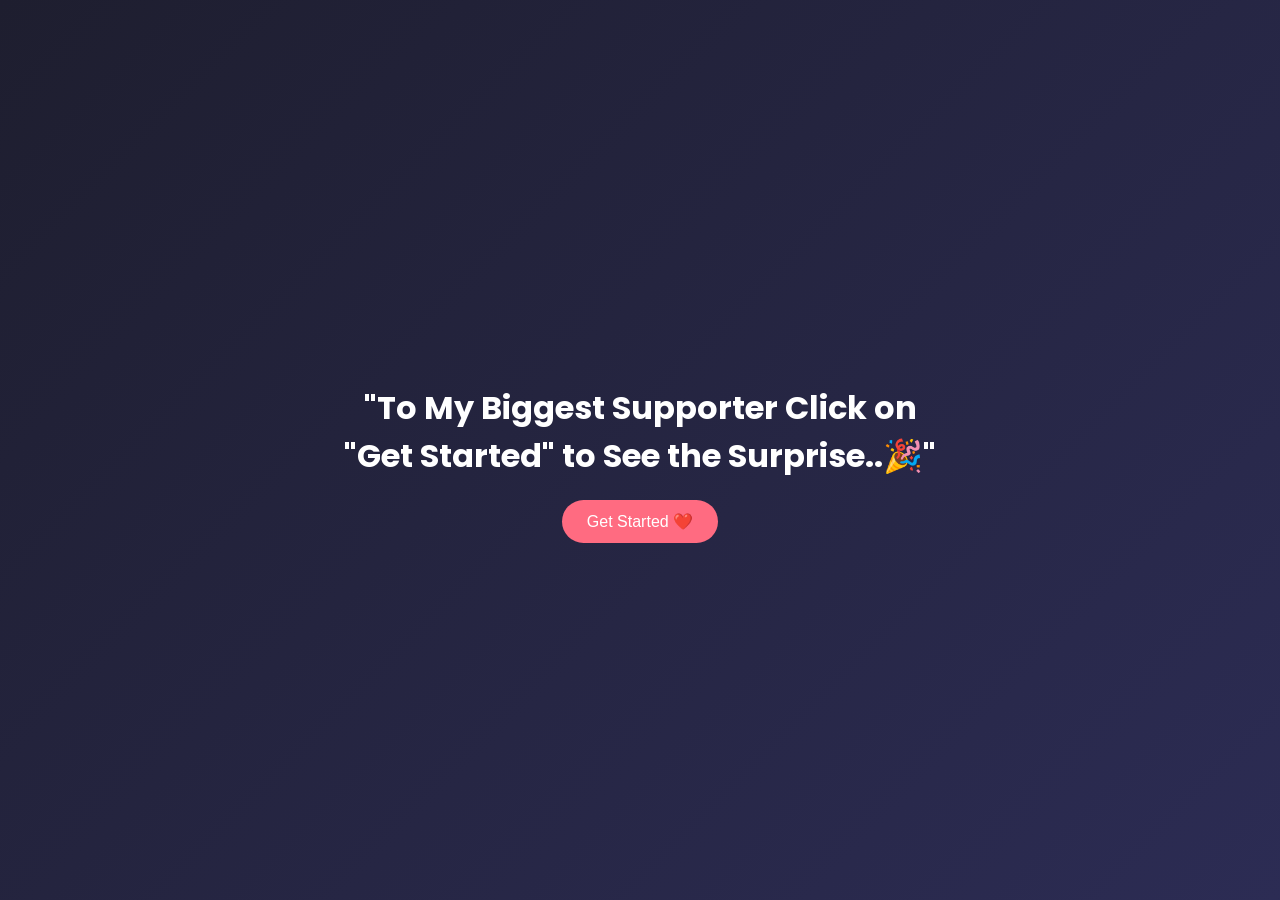
<file: index.html>
<!DOCTYPE html>
<html lang="en">
<head>
    <meta charset="UTF-8">
    <meta name="viewport" content="width=device-width, initial-scale=1.0">
    <title>Father's Day ❤️</title>
    <link rel="stylesheet" href="style.css">

    <!-- Google Font -->
    <link href="https://fonts.googleapis.com/css2?family=Poppins:wght@300;500;700&display=swap" rel="stylesheet">
</head>
<body class="landing">

    <!-- HERO SECTION -->
    <section class="hero">
        <div class="hero-content">
            <h1 class="fade-in">
                "To My Biggest Supporter Click on "Get Started" to See the Surprise..🎉"
            </h1>

            <button class="start-btn fade-in" onclick="goToPage('page2.html')">
                Get Started ❤️
            </button>
        </div>
    </section>

    <script src="script.js"></script>
</body>
</html>
</file>
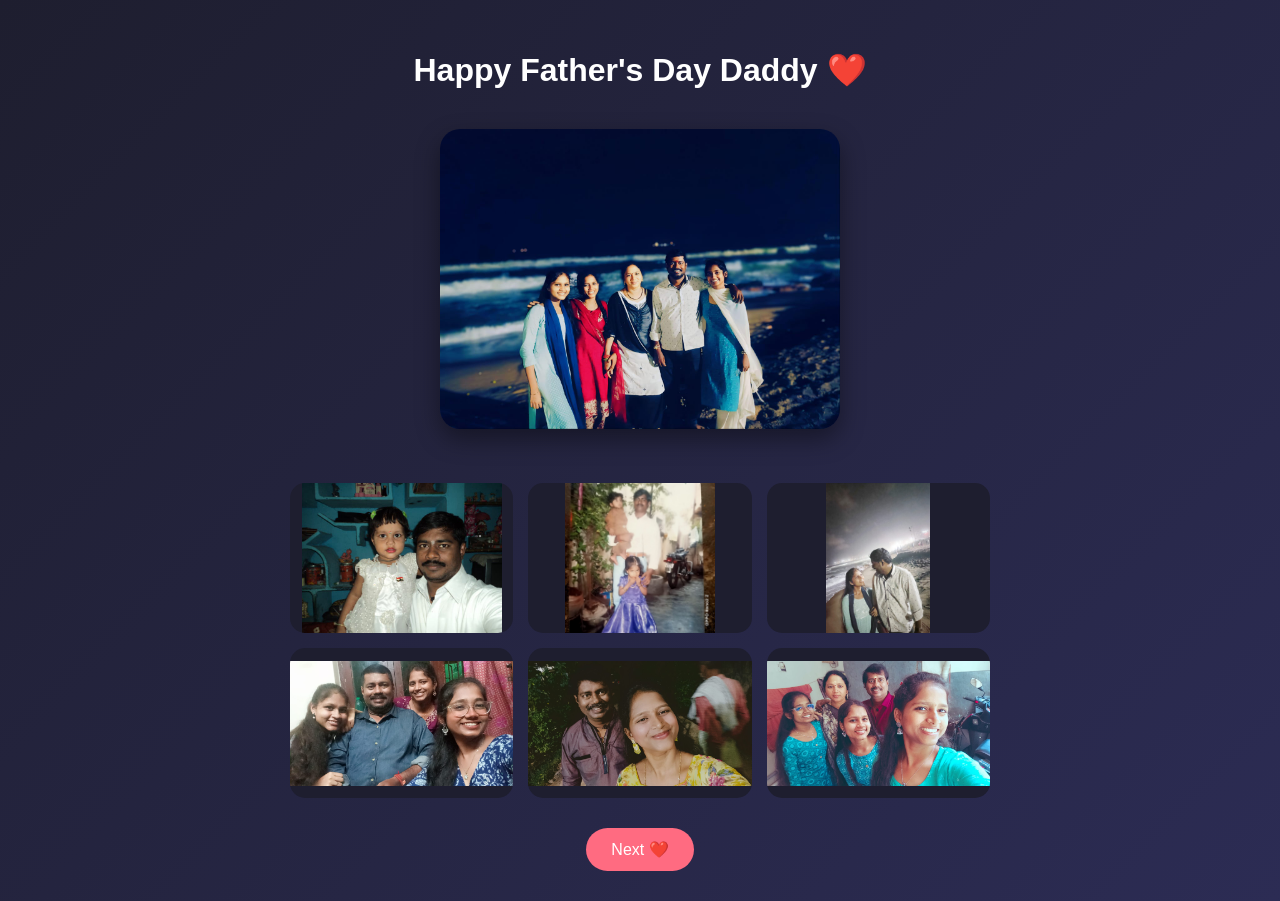
<file: page2.html>
<!DOCTYPE html>
<html lang="en">
<head>
    <meta charset="UTF-8">
    <meta name="viewport" content="width=device-width, initial-scale=1.0">
    <title>Happy Father's Day ❤️</title>
    <link rel="stylesheet" href="style.css">
</head>
<body>

    <div class="container fade-in">
        <h1>Happy Father's Day Daddy ❤️</h1>

        <!-- MAIN IMAGE -->
        <img src="dad.jpg" alt="Dad Photo" class="main-img">

        <!-- GALLERY -->
        <div class="gallery">
            <img src="mem1.jpg">
            <img src="mem2.jpg">
            <img src="mem3.jpg">
            <img src="mem4.jpg">
            <img src="mem5.jpg">
            <img src="mem6.jpg">
        </div>

        <!-- NEXT BUTTON -->
        <button class="next-btn" onclick="goToPage('page3.html')">
            Next ❤️
        </button>
    </div>

    <script src="script.js"></script>
</body>
</html>
</file>
<file: style.css>
/* GLOBAL STYLES */
body {
    margin: 0;
    font-family: 'Poppins', sans-serif;
    background: linear-gradient(135deg, #1e1e2f, #2c2c54);
    color: white;
    text-align: center;
}

/* HERO SECTION */
.hero {
    height: 100vh;
    display: flex;
    justify-content: center;
    align-items: center;
}

.hero-content {
    max-width: 600px;
}

h1 {
    font-size: 2rem;
    margin-bottom: 20px;
}

/* BUTTONS */
button {
    padding: 12px 25px;
    border: none;
    border-radius: 30px;
    background: #ff6b81;
    color: white;
    font-size: 16px;
    cursor: pointer;
    transition: 0.3s;
}

button:hover {
    background: #ff4757;
}

/* CONTAINER */
.container {
    padding: 30px;
}

/* MAIN IMAGE */
.main-img {
    width: 400px;        /* increase width */
    height: auto;        /* keeps proper ratio */
    max-width: 90%;      /* responsive for mobile */
    border-radius: 20px;
    margin: 20px 0;
    box-shadow: 0 10px 25px rgba(0,0,0,0.4); /* premium look */
}

/* GALLERY */
.gallery {
    display: grid;
    grid-template-columns: repeat(3, 1fr); /* 3 columns */
    gap: 15px;
    margin: 30px auto;
    max-width: 700px;
}

.gallery img {
    width: 100%;
    border-radius: 15px;
    transition: transform 0.3s;
}

.gallery img:hover {
    transform: scale(1.1);
}.gallery img {
    width: 100%;
    height: 150px;
    object-fit: contain;
    background: #1e1e2f;
    border-radius: 15px;
}

.gallery img:hover {
    transform: scale(1.08);
    box-shadow: 0 8px 20px rgba(0,0,0,0.5);
}

/* ANIMATIONS */
.fade-in {
    opacity: 0;
    animation: fadeIn 2s forwards;
}

@keyframes fadeIn {
    to {
        opacity: 1;
    }
}

/* TYPING TEXT */
#typed-text {
    font-size: 18px;
    margin: 20px;
}

/* ENDING TEXT */
.ending {
    margin-top: 30px;
    font-size: 2rem;
    color: #ff6b81;
}
</file>
